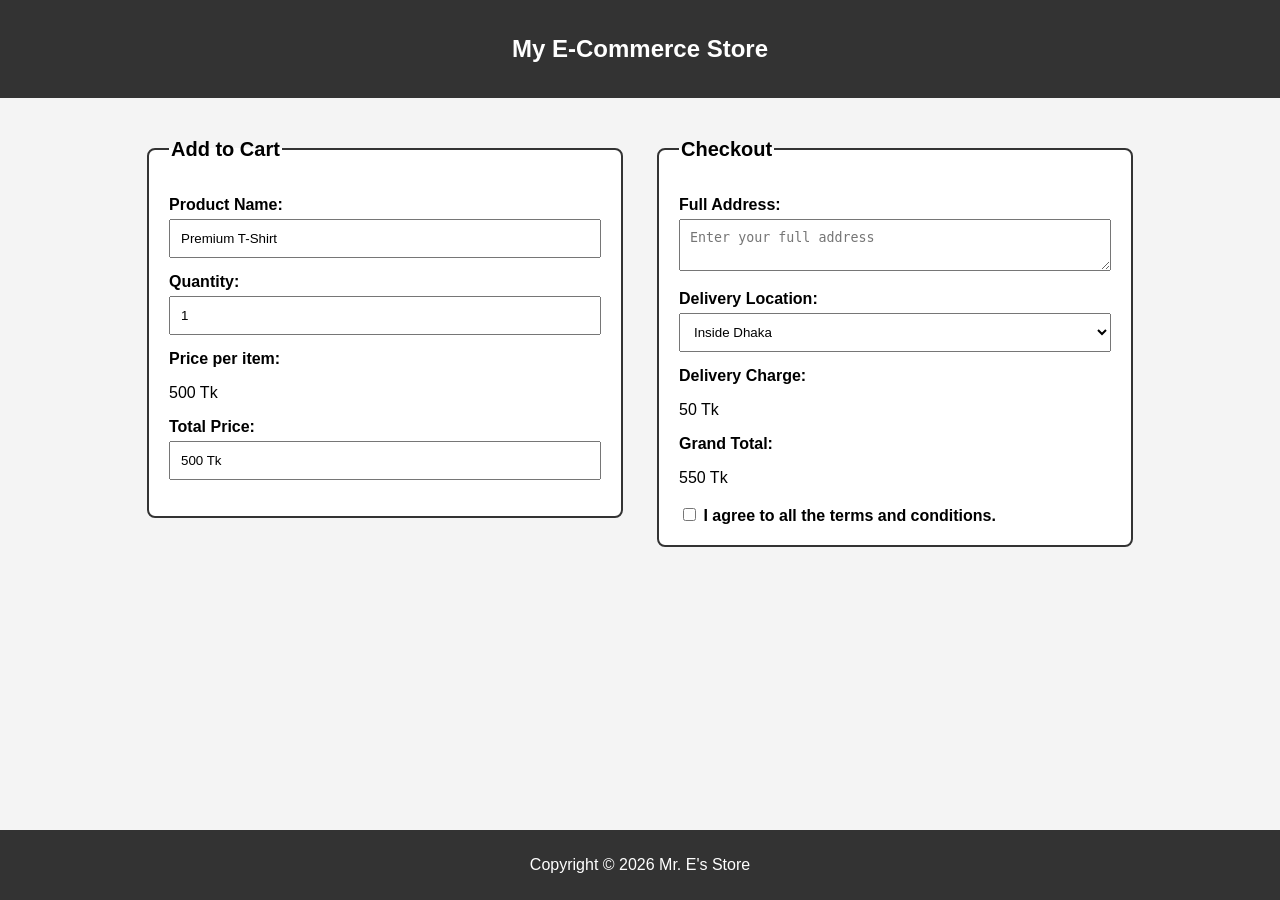
<file: My E-Commerce site/index.html>
<!doctype html>
<html>
  <head>
    <title>My E-Commerce Store</title>
    <link rel="stylesheet" href="style.css" />
  </head>

  <body>
    <header>
      <h2>My E-Commerce Store</h2>
    </header>

    <main>
      <!-- Add to Cart Form -->
      <form id="cartForm">
        <fieldset>
          <legend>Add to Cart</legend>

          <label>Product Name:</label>
          <input type="text" value="Premium T-Shirt" readonly />

          <label>Quantity:</label>
          <input type="number" id="quantity" value="1" min="1" />

          <label>Price per item:</label>
          <p>500 Tk</p>

          <label>Total Price:</label>
          <input type="text" id="totalPrice" value="500 Tk" readonly />

          <p id="warning"></p>
        </fieldset>
      </form>

      <!-- Checkout Form -->
      <form id="checkoutForm">
        <fieldset>
          <legend>Checkout</legend>

          <label>Full Address:</label>
          <textarea
            id="address"
            placeholder="Enter your full address"
            required
          ></textarea>

          <label>Delivery Location:</label>
          <select id="delivery">
            <option value="50">Inside Dhaka</option>
            <option value="120">Outside Dhaka</option>
          </select>

          <label>Delivery Charge:</label>
          <p id="deliveryCharge">50 Tk</p>

          <label>Grand Total:</label>
          <p id="grandTotal">550 Tk</p>

          <label>
            <input type="checkbox" id="terms" />
            I agree to all the terms and conditions.
          </label>

          <button type="submit" id="submitBtn" style="display: none">
            Submit
          </button>
        </fieldset>
      </form>
    </main>

    <footer>
      <p>Copyright © 2026 Mr. E's Store</p>
    </footer>

    <script src="script.js"></script>
  </body>
</html>
</file>
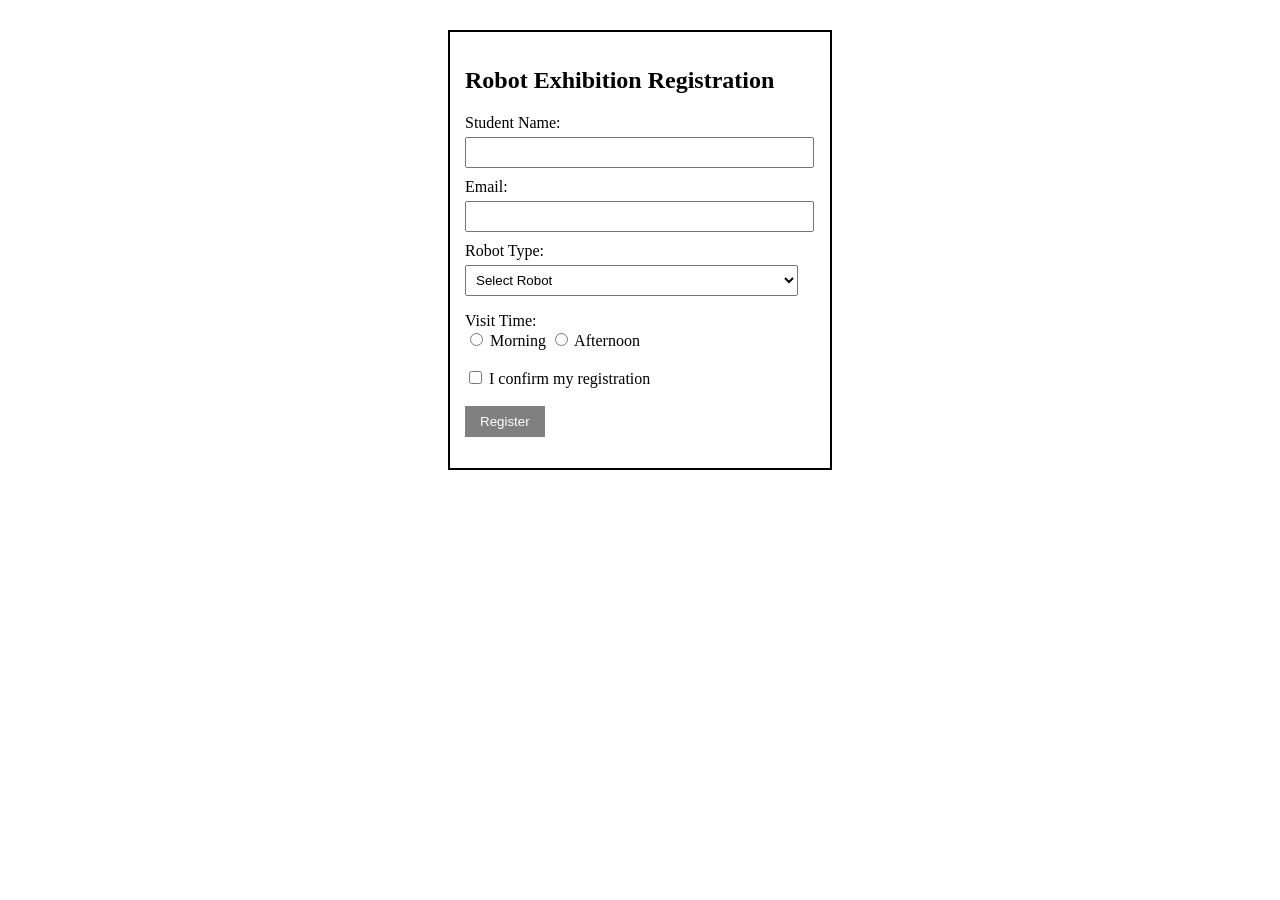
<file: Practice 1_Robot Exhibition Registration/index.html>
<!doctype html>
<html>
  <head>
    <title>Robot Exhibition Registration</title>
    <link rel="stylesheet" href="style.css" />
  </head>
  <body>
    <div class="container">
      <h2>Robot Exhibition Registration</h2>

      <label>Student Name:</label>
      <input type="text" id="studentName" />

      <label>Email:</label>
      <input type="text" id="email" />

      <label>Robot Type:</label>
      <select id="robotType" onchange="showRobotInfo()">
        <option value="">Select Robot</option>
        <option value="Delivery Robot">Delivery Robot</option>
        <option value="Cleaning Robot">Cleaning Robot</option>
      </select>

      <p id="robotInfo"></p>

      <label>Visit Time:</label>

      <input type="radio" name="visitTime" value="Morning" />
      Morning

      <input type="radio" name="visitTime" value="Afternoon" />
      Afternoon

      <br /><br />

      <input type="checkbox" id="confirm" onchange="checkConfirm()" />
      I confirm my registration

      <br /><br />

      <button id="registerBtn" onclick="register()" disabled>Register</button>

      <p id="message"></p>
    </div>

    <script src="script.js"></script>
  </body>
</html>
</file>
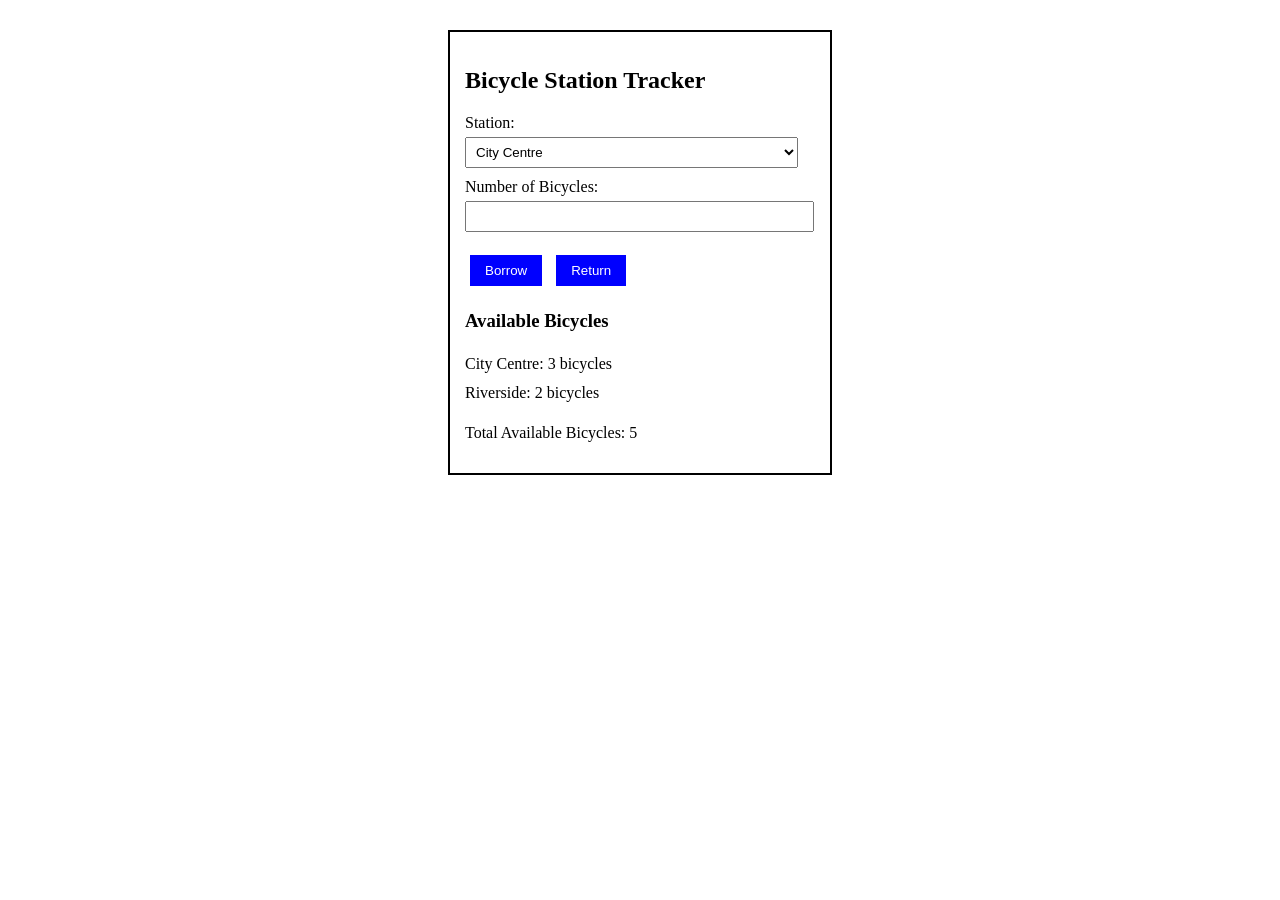
<file: Practice 2_City Bicycle Station Tracker/index.html>
<!doctype html>
<html>
  <head>
    <title>Bicycle Station Tracker</title>
    <link rel="stylesheet" href="style.css" />
  </head>
  <body>
    <div class="container">
      <h2>Bicycle Station Tracker</h2>

      <label>Station:</label>
      <select id="station">
        <option value="City Centre">City Centre</option>
        <option value="Riverside">Riverside</option>
      </select>

      <label>Number of Bicycles:</label>
      <input type="number" id="quantity" />

      <br /><br />

      <button onclick="borrowBike()">Borrow</button>
      <button onclick="returnBike()">Return</button>

      <h3>Available Bicycles</h3>

      <p id="stationInfo"></p>
      <p id="total"></p>
      <p id="message"></p>
    </div>

    <script src="script.js"></script>
  </body>
</html>
</file>
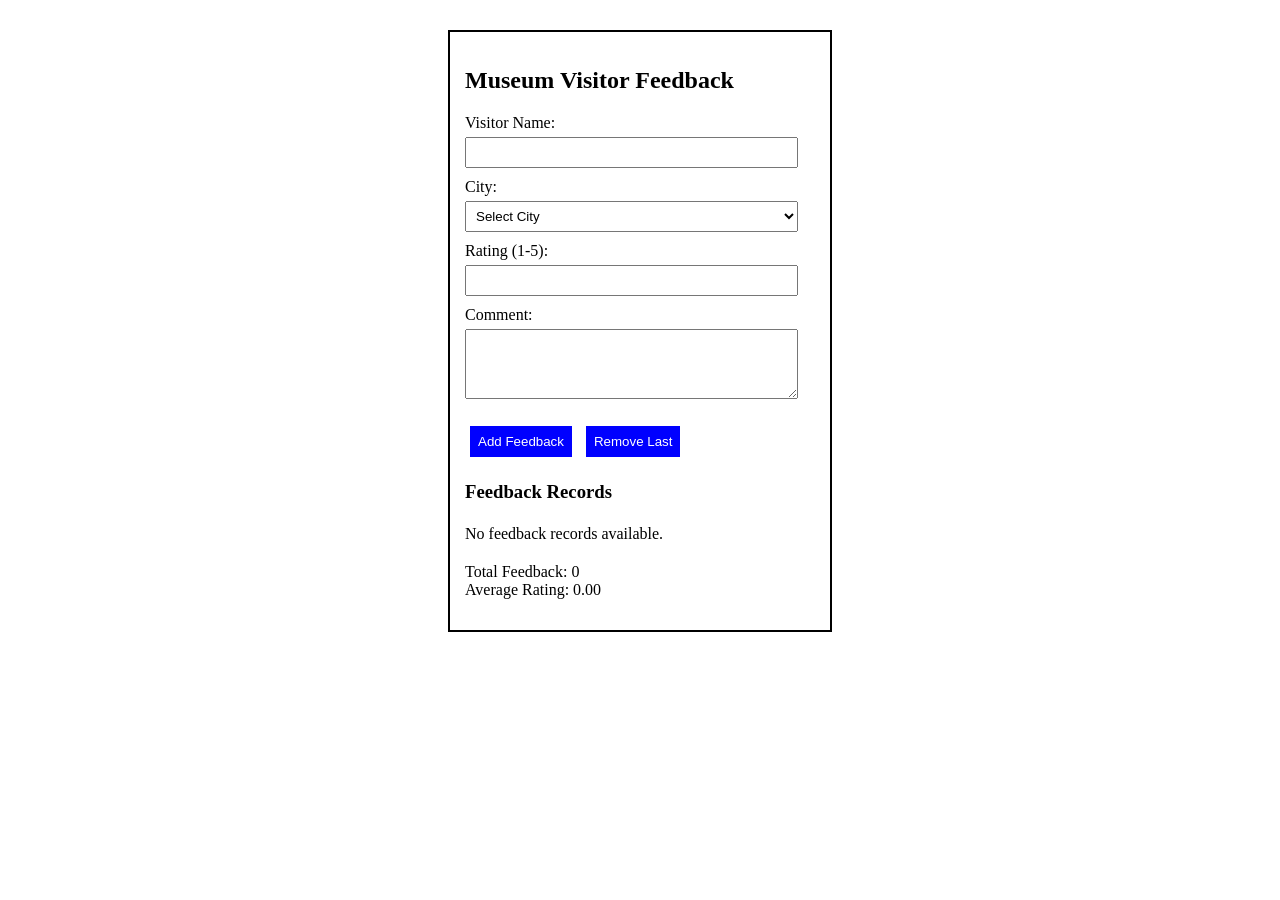
<file: Practice 3_Museum Visitor Feedback/index.html>
<!doctype html>
<html>
  <head>
    <title>Museum Visitor Feedback</title>
    <link rel="stylesheet" href="style.css" />
  </head>
  <body>
    <div class="container">
      <h2>Museum Visitor Feedback</h2>

      <label>Visitor Name:</label>
      <input type="text" id="visitorName" />

      <label>City:</label>
      <select id="city">
        <option value="">Select City</option>
        <option value="Barcelona">Barcelona</option>
        <option value="Paris">Paris</option>
        <option value="Rome">Rome</option>
      </select>

      <label>Rating (1-5):</label>
      <input type="number" id="rating" />

      <label>Comment:</label>
      <textarea id="comment"></textarea>

      <br /><br />

      <button onclick="addFeedback()">Add Feedback</button>
      <button onclick="removeLast()">Remove Last</button>

      <h3>Feedback Records</h3>

      <div id="feedbackList"></div>

      <p id="summary"></p>
      <p id="message"></p>
    </div>

    <script src="script.js"></script>
  </body>
</html>
</file>
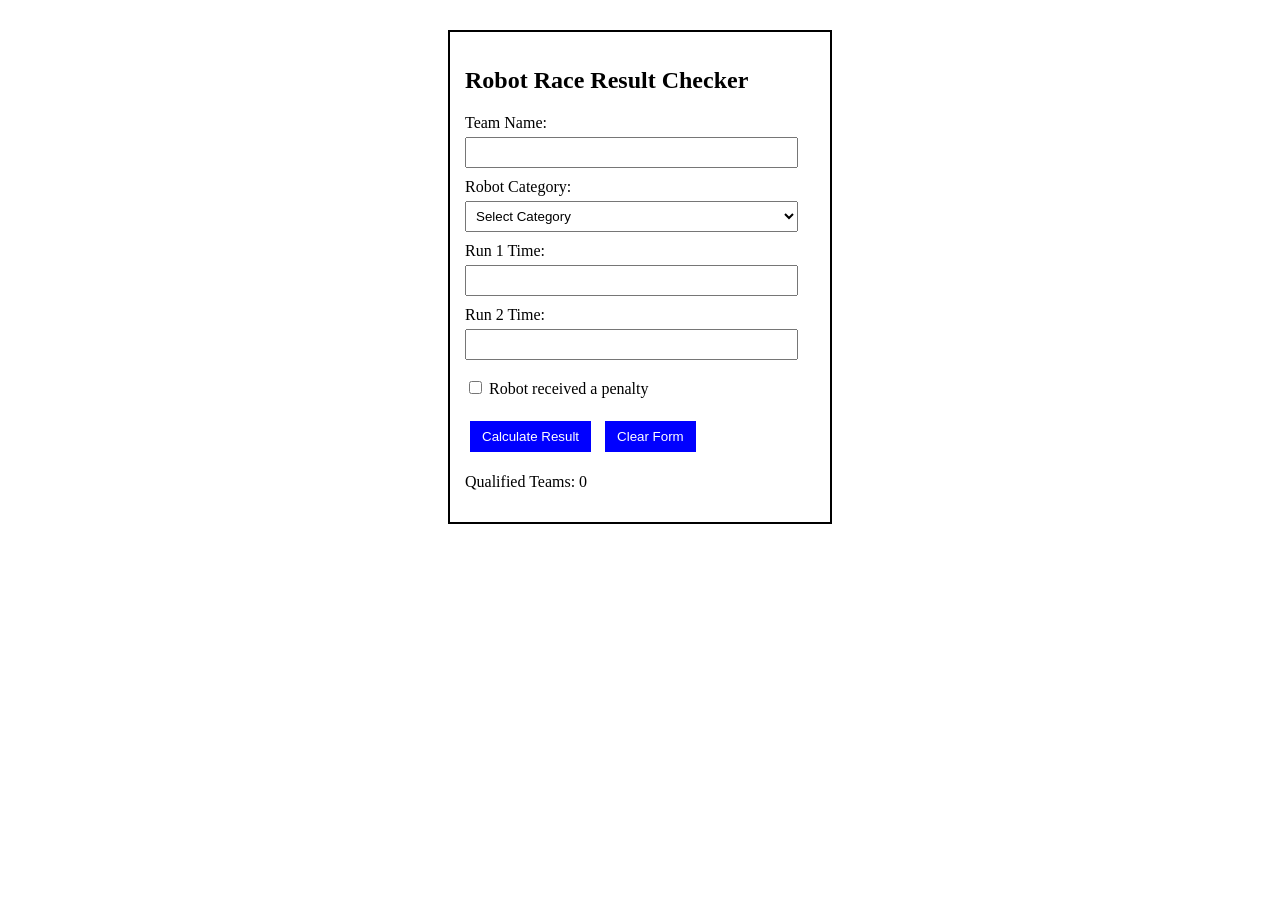
<file: Practice 4_Robot Race Result Checker/index.html>
<!doctype html>
<html>
  <head>
    <title>Robot Race Result Checker</title>
    <link rel="stylesheet" href="style.css" />
  </head>
  <body>
    <div class="container">
      <h2>Robot Race Result Checker</h2>

      <label>Team Name:</label>
      <input type="text" id="teamName" />

      <label>Robot Category:</label>
      <select id="category">
        <option value="">Select Category</option>
        <option value="Beginner">Beginner</option>
        <option value="Advanced">Advanced</option>
      </select>

      <label>Run 1 Time:</label>
      <input type="number" id="run1" />

      <label>Run 2 Time:</label>
      <input type="number" id="run2" />

      <br /><br />

      <input type="checkbox" id="penalty" />
      Robot received a penalty

      <br /><br />

      <button type="button" onclick="calculateResult()">
        Calculate Result
      </button>

      <button type="button" onclick="clearForm()">Clear Form</button>

      <p id="result"></p>

      <p id="qualifiedCount">Qualified Teams: 0</p>
    </div>

    <script src="script.js"></script>
  </body>
</html>
</file>
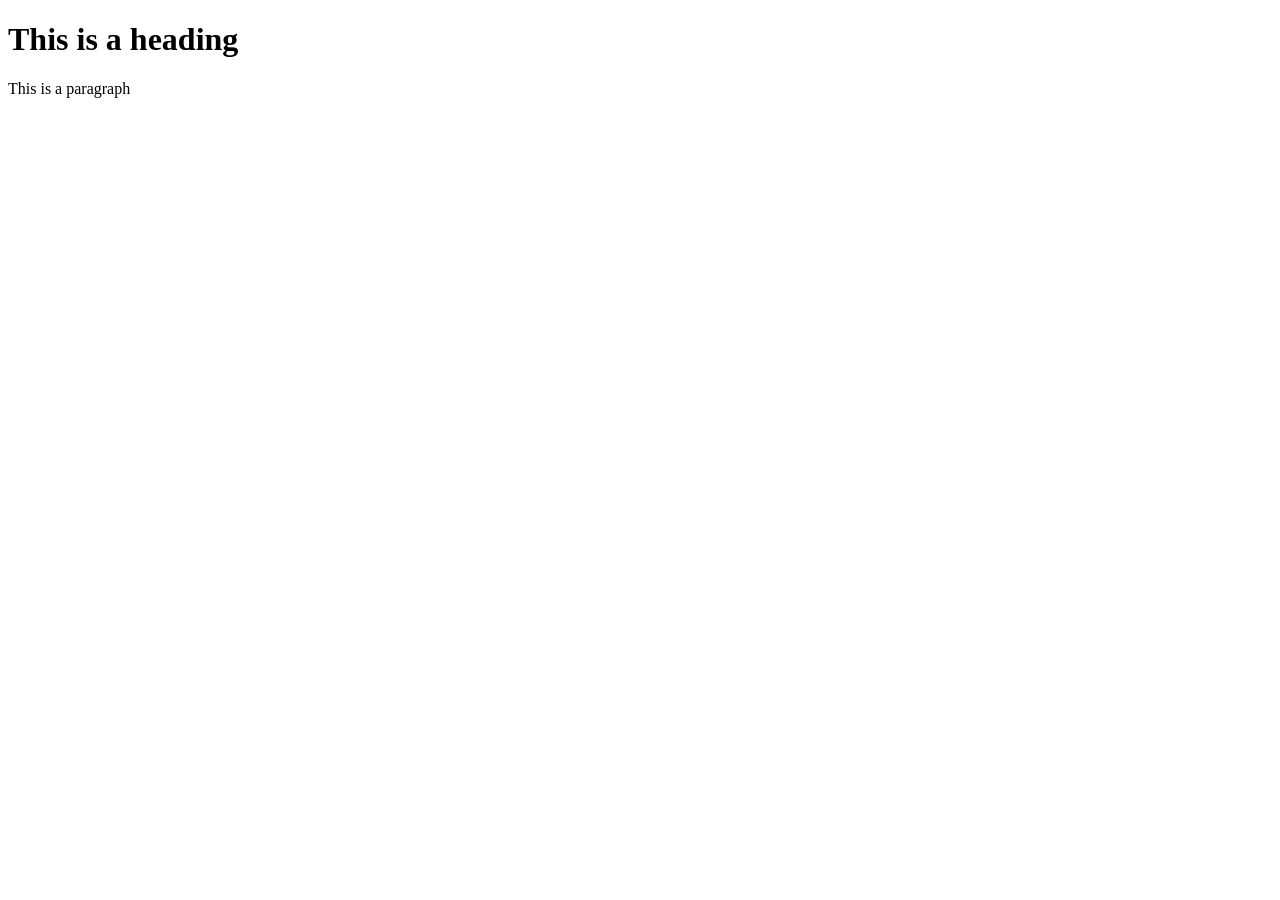
<file: LAb 1/hello.html>
<!doctype html>
<html lang="en">
  <head>
    <meta charset="UTF-8" />
    <meta http-equiv="X-UA-Compatible" content="IE=edge" />
    <meta name="viewport" content="width=device-width, initial-scale=1.0" />
    <title>Hello page</title>
  </head>
  <body>
    <h1>This is a heading</h1>
    <p>This is a paragraph</p>
    <br />
  </body>
</html>
</file>
<file: My E-Commerce site/style.css>
* {
  box-sizing: border-box;
}

body {
  margin: 0;
  font-family: Arial, sans-serif;
  background-color: #f4f4f4;
}

header {
  background-color: #333;
  color: white;
  text-align: center;
  padding: 15px;
}

main {
  display: flex;
  justify-content: center;
  gap: 30px;
  padding: 40px;
}

form {
  width: 40%;
}

fieldset {
  border: 2px solid #333;
  border-radius: 8px;
  padding: 20px;
  background-color: white;
}

legend {
  font-weight: bold;
  font-size: 20px;
}

label {
  display: block;
  margin-top: 15px;
  font-weight: bold;
}

input,
textarea,
select {
  width: 100%;
  padding: 10px;
  margin-top: 5px;
}

input[type="checkbox"] {
  width: auto;
}

button {
  background-color: green;
  color: white;
  padding: 10px 20px;
  border: none;
  cursor: pointer;
  margin-top: 15px;
}

#warning {
  color: red;
  font-weight: bold;
}

footer {
  position: fixed;
  bottom: 0;
  width: 100%;
  background-color: #333;
  color: white;
  text-align: center;
  padding: 10px;
}

@media (max-width: 650px) {
  main {
    flex-direction: column;
    padding: 20px;
  }

  form {
    width: 100%;
  }

  footer {
    position: static;
  }
}
</file>
<file: Practice 1_Robot Exhibition Registration/style.css>
.container {
  width: 350px;
  padding: 15px;
  border: 2px solid black;
  margin: 30px auto;
}

label {
  display: block;
  margin-top: 10px;
}

input[type="text"],
select {
  width: 95%;
  padding: 6px;
  margin-top: 5px;
}

button {
  padding: 8px 15px;
  background-color: blue;
  color: white;
  border: none;
  cursor: pointer;
}

button:hover {
  background-color: darkblue;
}

button:disabled {
  background-color: gray;
  cursor: not-allowed;
}

#message {
  margin-top: 15px;
}

.error {
  color: red;
}

.success {
  color: green;
}
</file>
<file: Practice 2_City Bicycle Station Tracker/style.css>
.container {
  width: 350px;
  padding: 15px;
  border: 2px solid black;
  margin: 30px auto;
}

label {
  display: block;
  margin-top: 10px;
}

input,
select {
  width: 95%;
  padding: 6px;
  margin-top: 5px;
}

button {
  padding: 8px 15px;
  margin: 5px;
  background-color: blue;
  color: white;
  border: none;
  cursor: pointer;
}

button:hover {
  background-color: darkblue;
}

#message {
  color: red;
}

#stationInfo {
  line-height: 1.8;
}
</file>
<file: Practice 3_Museum Visitor Feedback/style.css>
.container {
  width: 350px;
  padding: 15px;
  border: 2px solid black;
  margin: 30px auto;
}

label {
  display: block;
  margin-top: 10px;
}

input,
select,
textarea {
  width: 95%;
  padding: 6px;
  margin-top: 5px;
  box-sizing: border-box;
}

textarea {
  height: 70px;
}

button {
  padding: 8px;
  margin: 5px;
  background-color: blue;
  color: white;
  border: none;
  cursor: pointer;
}

button:hover {
  background-color: darkblue;
}

#message {
  color: red;
}

#feedbackList {
  margin-top: 10px;
  line-height: 1.6;
}

.record {
  border-bottom: 1px solid gray;
  padding: 8px 0;
}
</file>
<file: Practice 4_Robot Race Result Checker/style.css>
.container {
  width: 350px;
  padding: 15px;
  border: 2px solid black;
  margin: 30px auto;
}

label {
  display: block;
  margin-top: 10px;
}

input[type="text"],
input[type="number"],
select {
  width: 95%;
  padding: 6px;
  margin-top: 5px;
  box-sizing: border-box;
}

button {
  padding: 8px 12px;
  margin: 5px;
  background-color: blue;
  color: white;
  border: none;
  cursor: pointer;
}

button:hover {
  background-color: darkblue;
}

.success {
  color: green;
}

.error {
  color: red;
}
</file>
